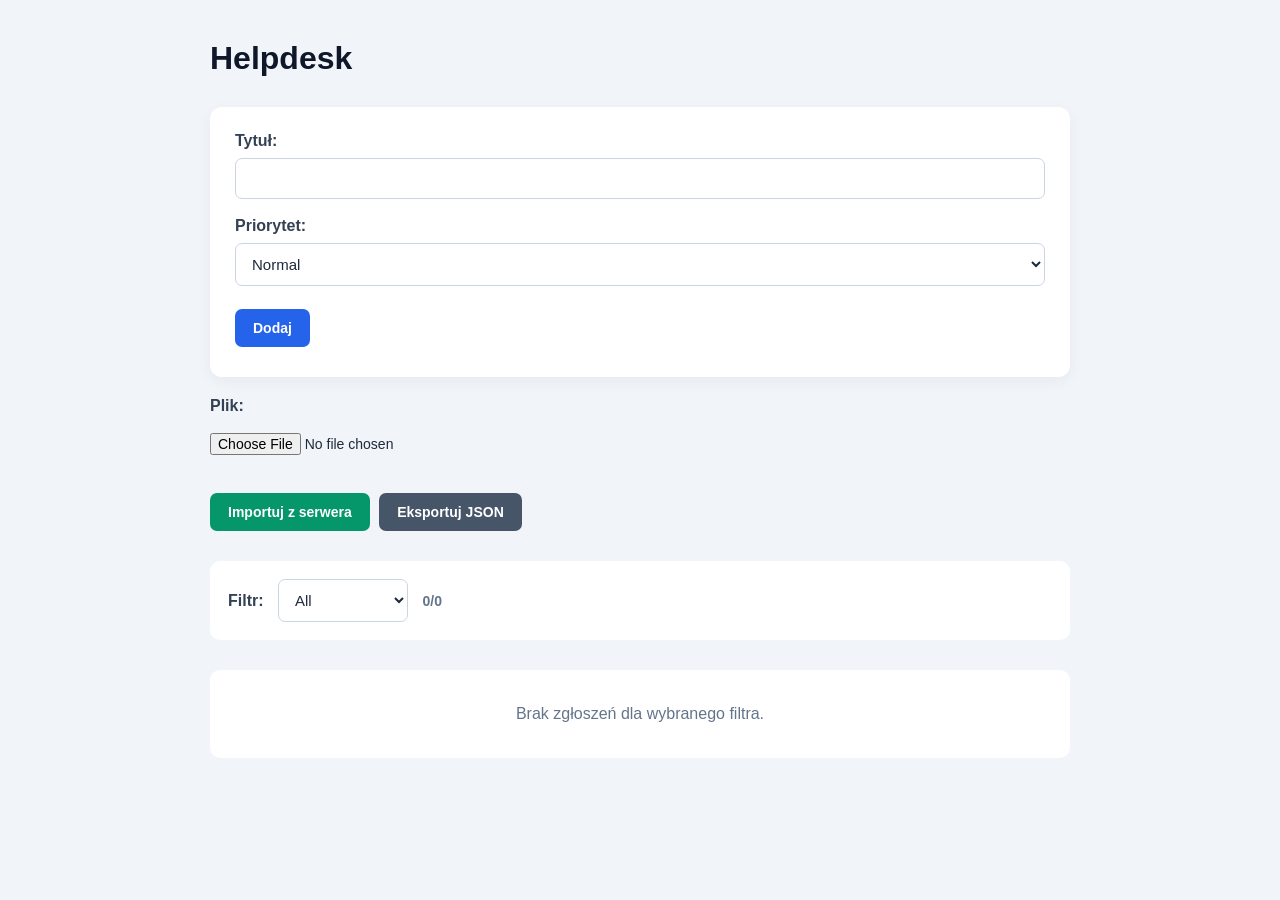
<file: src/index.html>
<!DOCTYPE html>
<html lang="pl">
<head>
    <meta charset="UTF-8">
    <meta name="viewport" content="width=device-width, initial-scale=1.0">
    <title>Helpdesk</title>
    <link rel="stylesheet" href="style.css">    
    <script type="module" src="app.js" defer></script>
</head>
<body>
    <h1>Helpdesk</h1>

    <form id="form">
        <label for="title">Tytuł: </label>
        <input type="text" id="title" name="title"><br>
        <label for="priority">Priorytet: </label>
        <select id="priority" name="priority">
            <option value="low">Low</option>
            <option value="normal" selected>Normal</option>
            <option value="high">High</option>
        </select><br>
        <button type="submit">Dodaj</button>
    </form>

    <label for="file">Plik: </label>
    <input type="file" id="file"><br>
    <button id="import" type="button">Importuj z serwera</button>
    <button id="export" type="button">Eksportuj JSON</button>

    <p>
        <label for="filter">Filtr: </label>
        <select id="filter">
            <option value="all">All</option>
            <option value="new">New</option>
            <option value="doing">Doing</option>
            <option value="done">Done</option>
        </select>
        <span id="counter"></span>
    </p>

    <p id="message" role="status"></p>
    <ul id="list"></ul>
    <p id="empty" hidden>Brak zgłoszeń dla wybranego filtra.</p>
</body>
</html>
</file>
<file: src/style.css>
/* Reset */
* {
    margin: 0;
    padding: 0;
    box-sizing: border-box;
}

body {
    font-family: Arial, sans-serif;
    background: #f1f5f9;
    color: #1e293b;
    padding: 40px 20px;
    max-width: 900px;
    margin: 0 auto;
}

/* Main heading */
h1 {
    font-size: 32px;
    margin-bottom: 30px;
    color: #0f172a;
}

/* Form */
#form {
    background: #ffffff;
    padding: 25px;
    border-radius: 12px;
    box-shadow: 0 4px 15px rgba(0, 0, 0, 0.05);
    margin-bottom: 20px;
}

label {
    display: inline-block;
    font-weight: 600;
    margin-bottom: 8px;
    color: #334155;
}

input[type="text"],
select {
    width: 100%;
    padding: 11px 12px;
    margin-bottom: 18px;
    border: 1px solid #cbd5e1;
    border-radius: 7px;
    background: #fff;
    font-size: 15px;
    color: #1e293b;
}

input:focus,
select:focus {
    outline: none;
    border-color: #3b82f6;
    box-shadow: 0 0 0 3px rgba(59, 130, 246, 0.15);
}

/* Buttons */
button {
    padding: 11px 18px;
    border: none;
    border-radius: 7px;
    background: #2563eb;
    color: white;
    font-size: 14px;
    font-weight: 600;
    cursor: pointer;
    transition: background 0.2s, transform 0.2s;
    margin: 5px 5px 5px 0;
}

button:hover {
    background: #1d4ed8;
    transform: translateY(-1px);
}

button:active {
    transform: translateY(0);
}

/* File input */
input[type="file"] {
    display: block;
    margin: 10px 0 15px;
    font-size: 14px;
}

/* Import / Export */
#import {
    background: #059669;
}

#import:hover {
    background: #047857;
}

#export {
    background: #475569;
}

#export:hover {
    background: #334155;
}

/* Filter */
body > p:has(#filter) {
    margin: 25px 0 15px;
    background: white;
    padding: 18px;
    border-radius: 10px;
}

#filter {
    width: auto;
    min-width: 130px;
    margin: 0 10px;
}

#counter {
    font-size: 14px;
    color: #64748b;
    font-weight: 600;
}

/* Messages */
#message {
    margin: 15px 0;
    font-size: 14px;
    color: #2563eb;
}

/* Ticket list */
#list {
    list-style: none;
    display: flex;
    flex-direction: column;
    gap: 12px;
}

#list li {
    background: white;
    padding: 20px;
    border-radius: 10px;
    border-left: 4px solid #3b82f6;
    box-shadow: 0 3px 10px rgba(0, 0, 0, 0.04);
    transition: transform 0.2s, box-shadow 0.2s;
}

#list li:hover {
    transform: translateY(-2px);
    box-shadow: 0 6px 15px rgba(0, 0, 0, 0.08);
}

/* Empty state */
#empty {
    text-align: center;
    padding: 35px;
    background: white;
    border-radius: 10px;
    color: #64748b;
    margin-top: 15px;
}

/* Responsive */
@media (max-width: 600px) {
    body {
        padding: 20px 12px;
    }

    h1 {
        font-size: 26px;
    }

    #form {
        padding: 18px;
    }

    button {
        width: 100%;
        margin: 5px 0;
    }

    #filter {
        display: block;
        width: 100%;
        margin: 10px 0;
    }
}
</file>
